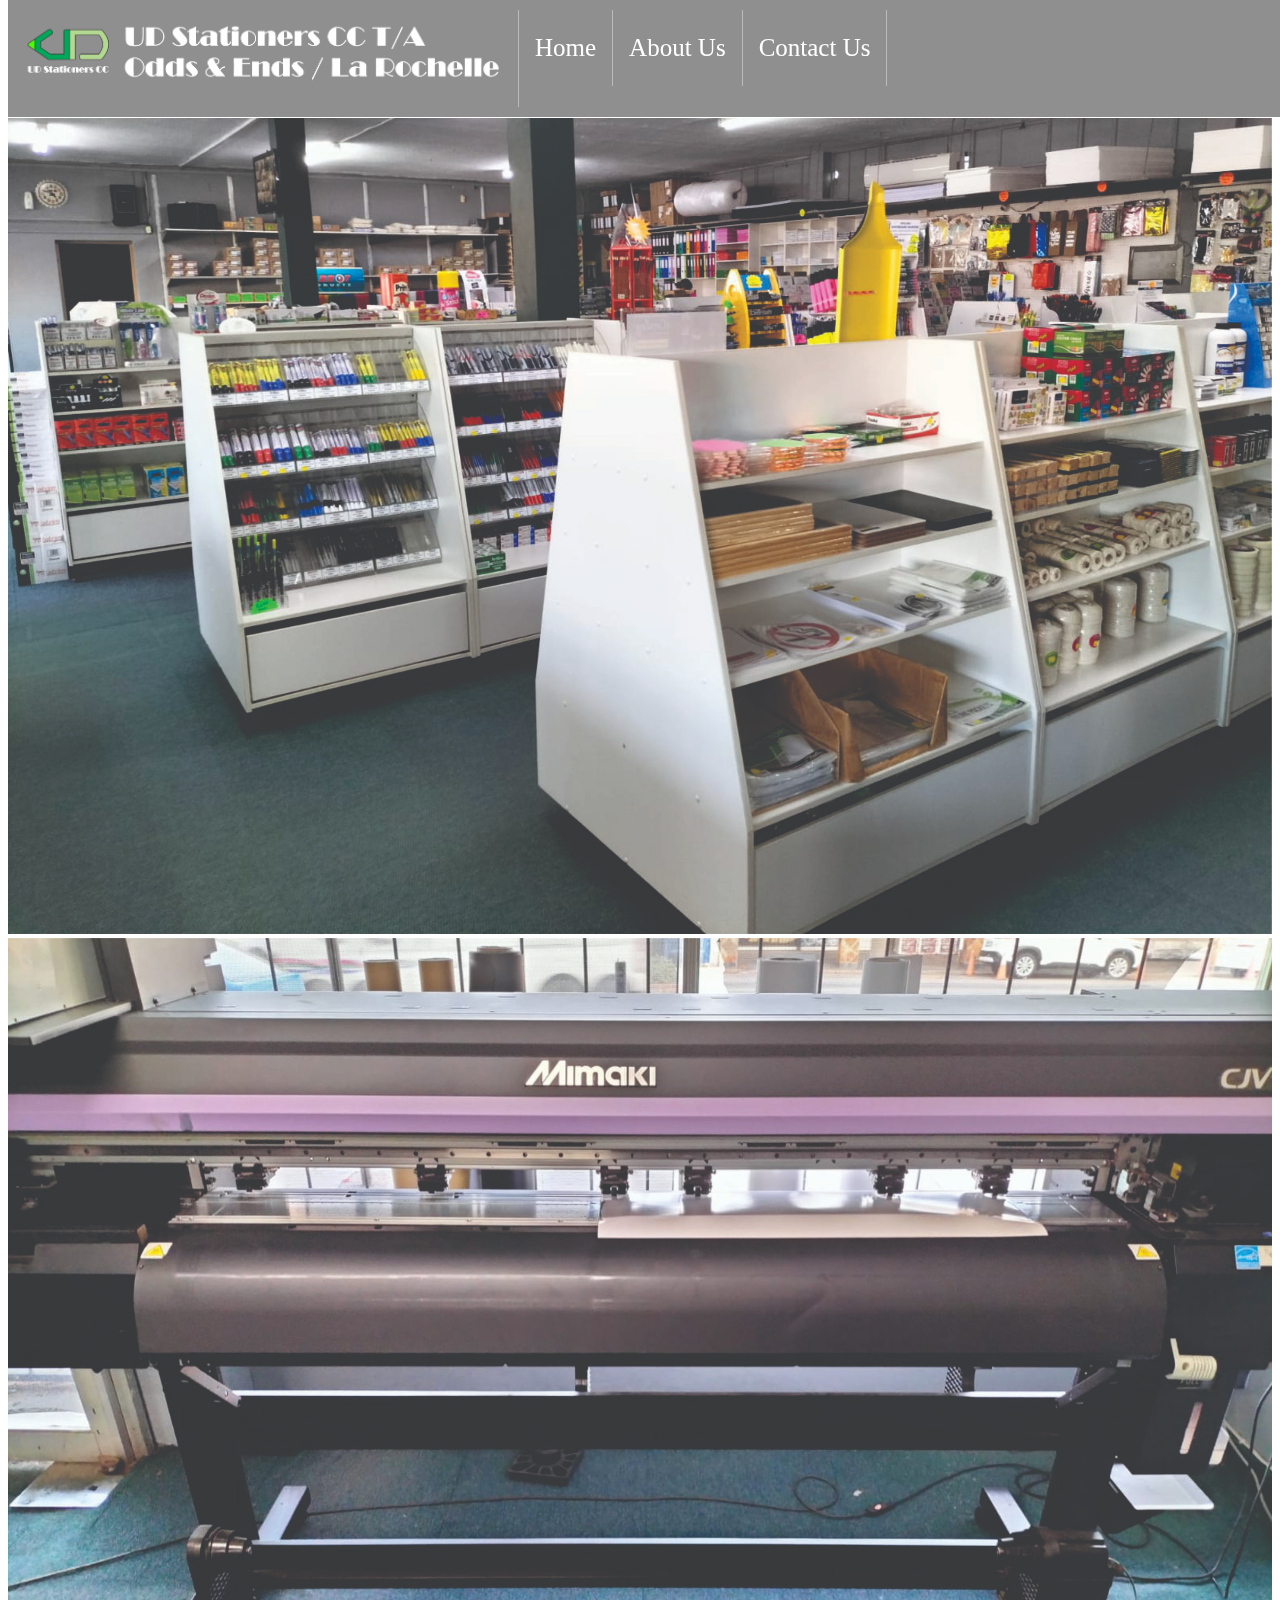
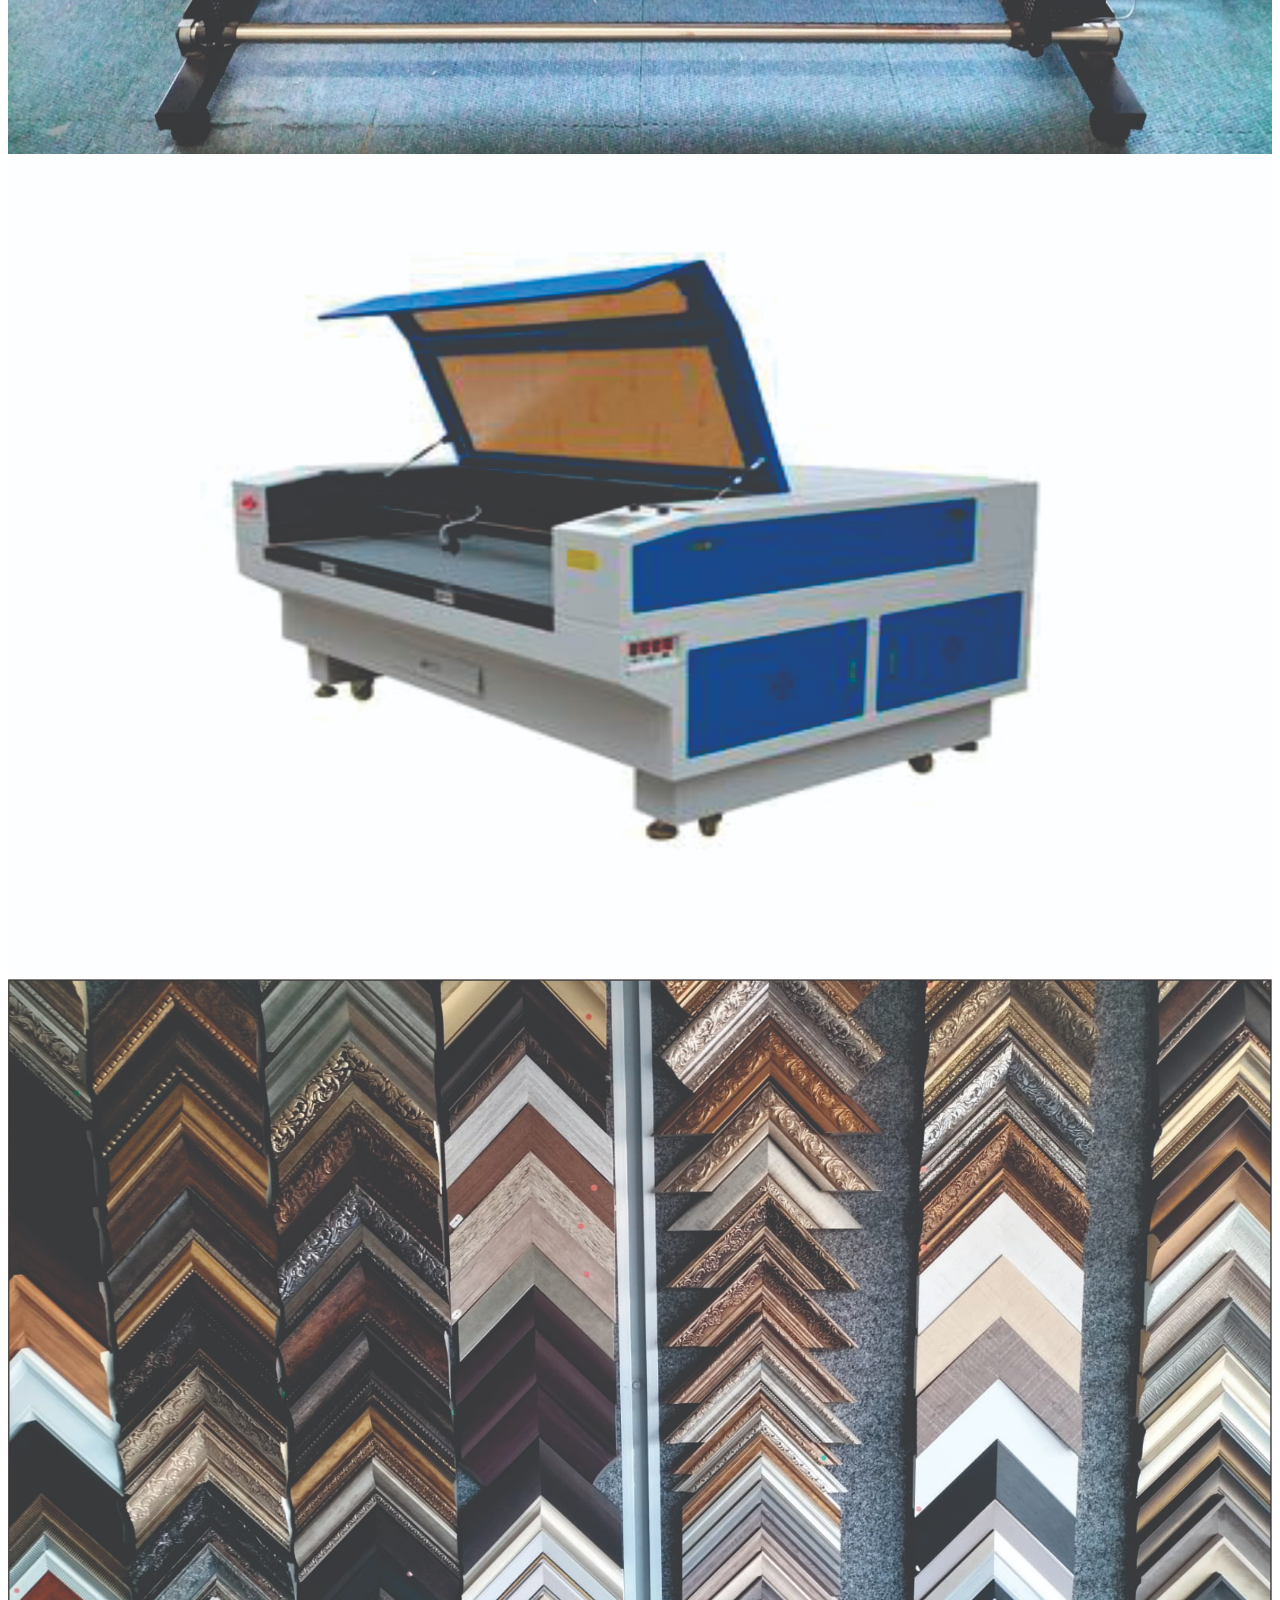
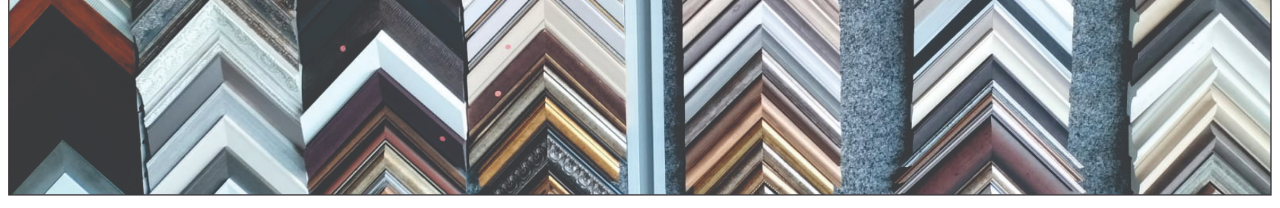
<file: index.html>
<!DOCTYPE html>
<html>
    <head>
        <link rel="stylesheet" href="style.css">
    </head>
    <body>
        <div class="nav">
            <ul>
            <li><img src="images/logo.png" width="500px"></li>
            <li><a href="index.html">Home</a></li>
            <li><a href="about.html">About Us</a></li>
            <li><a href="contact.html">Contact Us</a></li>
            </ul>
        </div>


        <div class="gallary">
        <a href="stationary.html"><img src="images/stationary.jpg"></a>
        <a href="printing.html"><img src="images/print.jpg"></a>
        <a href="laser.html"><img src="images/laser.jpg"></a>
        <a href="frameit.html"><img src="images/frame.jpg"></a>
        
        </div>
    </body>
</html>
</file>
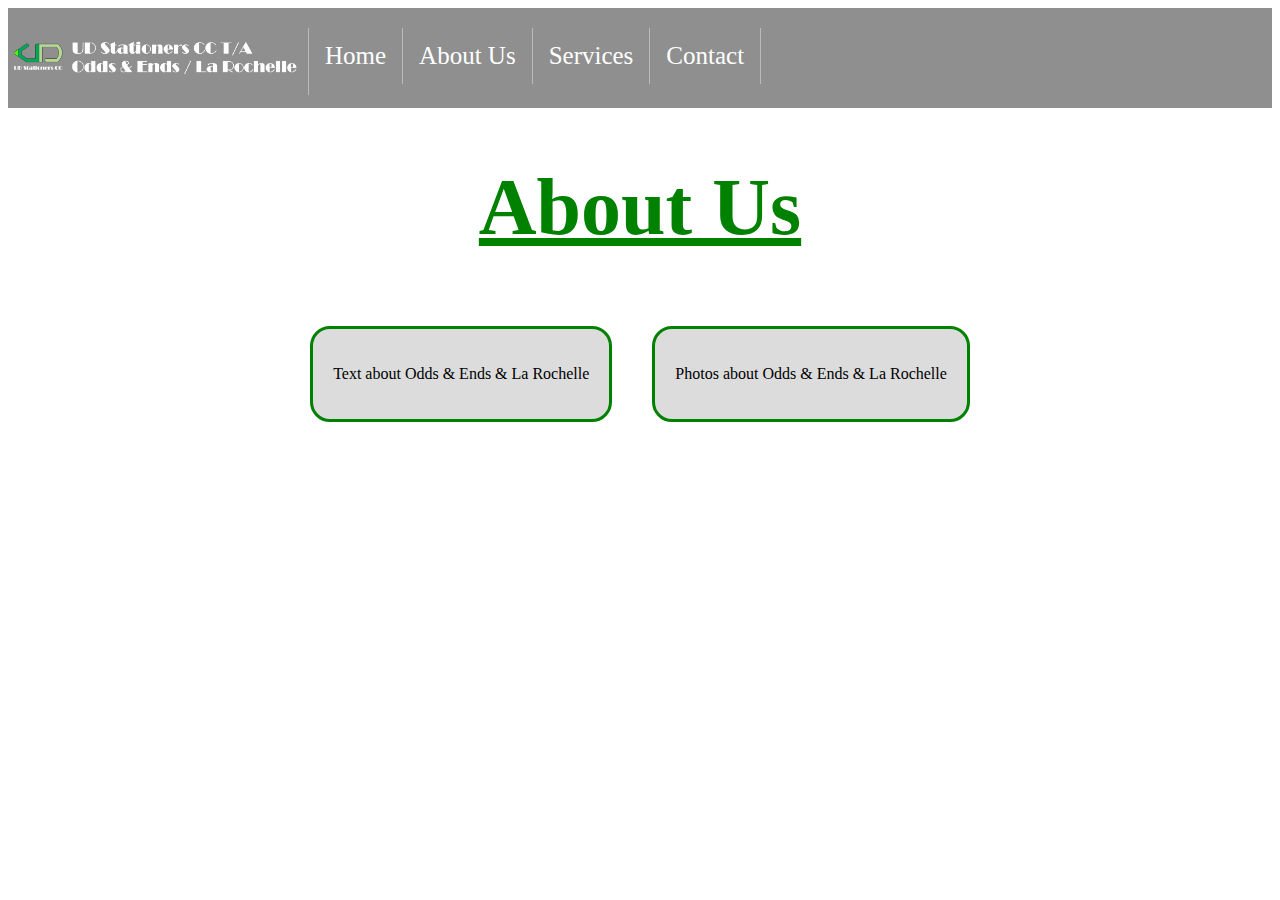
<file: about.html>
<!DOCTYPE html>
<html>
    <head>
        <link rel="stylesheet" href="style.css">
    </head>
    <body>
             <!-- The navigation menu -->
    <div class="navbar">
      <li><img src="images/logo.png" width="300px"></li>
        <a href="index.html">Home</a>
      <a href="about.html">About Us</a>

     <div class="subnav">
    <button class="subnavbtn">Services<i class="fa fa-caret-down"></i></button>
    <div class="subnav-content">
      <a href="stationary.html">Stationary</a>
      <a href="printing.html">Printing</a>
      <a href="laser.html">Laser Cutting</a>
      <a href="frameit.html">Frame It</a>
    </div>
  </div>
  <a href="contact.html">Contact</a>
</div>

        <h1><u>About Us</u></h1>
        
        <div class="con">
          <div class="odds">
            <p>
              Text about Odds & Ends & La Rochelle
            </p>
          </div>
          <div class="laro">
            <p>
              Photos about Odds & Ends & La Rochelle
            </p>
          </div>

        </div>
    
    </body>
</html>
</file>
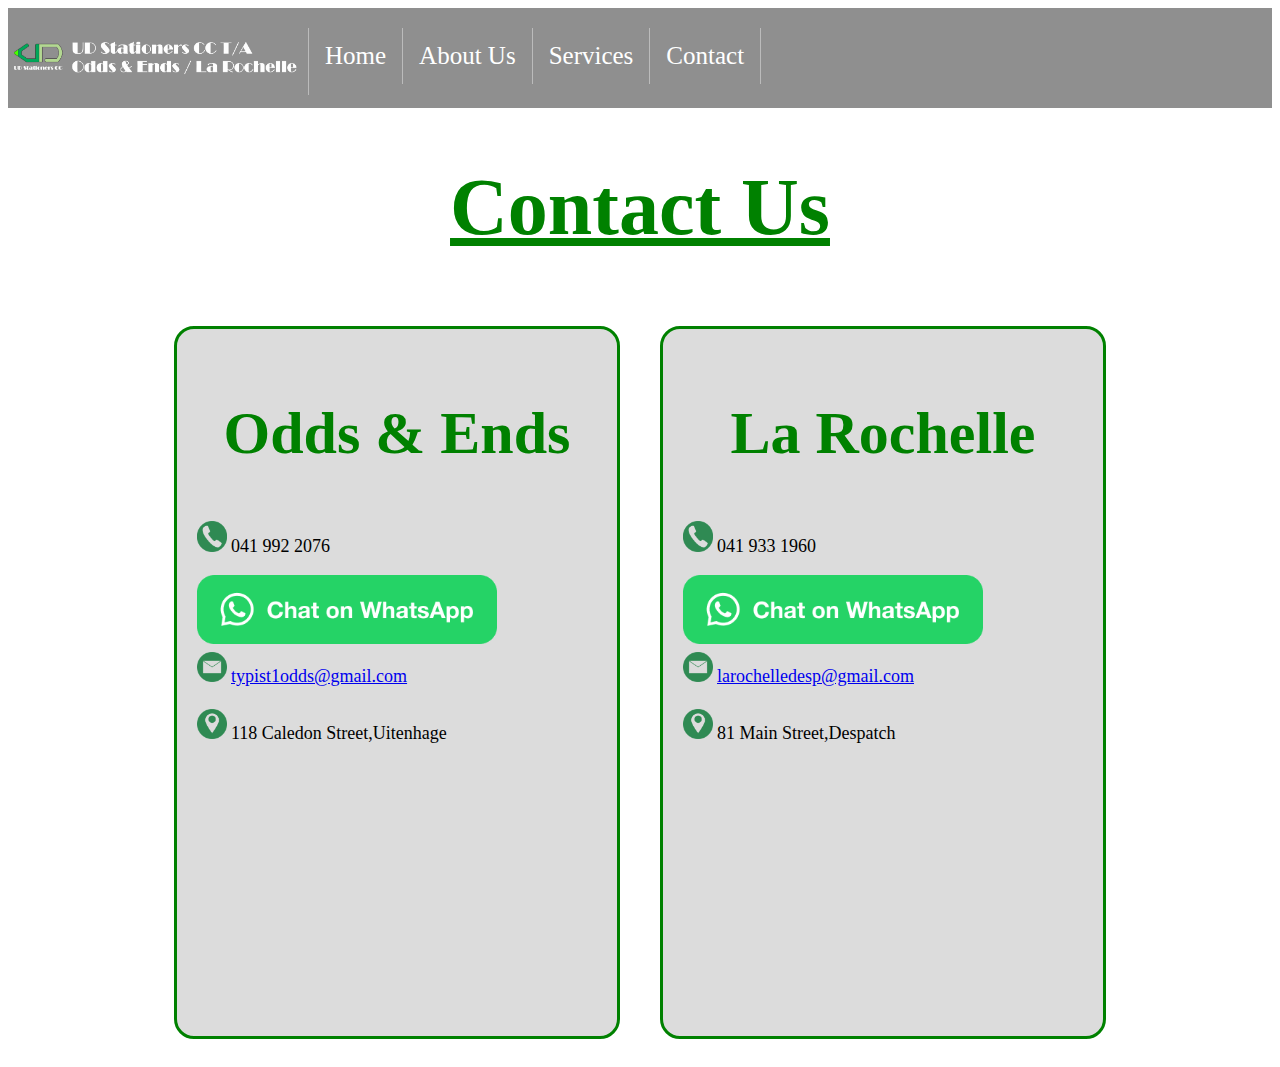
<file: contact.html>
<!DOCTYPE html>
<html>
    <head>
        <link rel="stylesheet" href="style.css">
    </head>
    <body>
            <!-- The navigation menu -->
    <div class="navbar">
      <li><img src="images/logo.png" width="300px"></li>
        <a href="index.html">Home</a>
      <a href="about.html">About Us</a>

     <div class="subnav">
    <button class="subnavbtn">Services<i class="fa fa-caret-down"></i></button>
    <div class="subnav-content">
      <a href="stationary.html">Stationary</a>
      <a href="printing.html">Printing</a>
      <a href="laser.html">Laser Cutting</a>
      <a href="frameit.html">Frame It</a>
    </div>
  </div>
  <a href="contact.html">Contact</a>
</div>
        <h1><u>Contact Us</u></h1>
        <div class="con">
        <div class="odds">
          <h2>Odds & Ends</h2>
        <img src="images/call.png" width="30px"> <p class="contact">041 992 2076</p> 
        
        <br>

        <a class="whatsapp" aria-label="Chat on WhatsApp" href="https://wa.me/27631477403"> <img alt="Chat on WhatsApp" src="images/WhatsAppButtonGreenLarge.png" width="300px" />
         <a />  

        <br>

        <img src="images/email.png" width="30px"> <p class="contact" ><a href="mailto:typist1odds@gmail.com">typist1odds@gmail.com</a></p>

        <br>

        <img src="images/location.png" width="30px"> <p class="contact"></a>118 Caledon Street,Uitenhage</p>

        <br>

        <iframe src="https://www.google.com/maps/embed?pb=!1m18!1m12!1m3!1d3316.8068793516986!2d25.396003239747813!3d-33.7656559733774!2m3!1f0!2f0!3f0!3m2!1i1024!2i768!4f13.1!3m3!1m2!1s0x1e7b241437ff6fed%3A0x209c1a75cc530f99!2s118%20Caledon%20St%2C%20Uitenhage%2C%20Gqeberha%2C%206229!5e0!3m2!1sen!2sza!4v1747381901400!5m2!1sen!2sza" width="400" height="250" style="border:0;" allowfullscreen="" loading="lazy" referrerpolicy="no-referrer-when-downgrade"></iframe>
       </div>

        <div class="laro">
          <h2>La Rochelle</h2>
        <img src="images/call.png" width="30px"> <p class="contact">041 933 1960</p> 
        
        <br>
        
        <a class="whatsapp" aria-label="Chat on WhatsApp" href="https://wa.me/27638583732"> <img alt="Chat on WhatsApp" src="images/WhatsAppButtonGreenLarge.png" width="300px" />
         <a />  

        <br>

        <img src="images/email.png" width="30px"> <p class="contact" ><a href="mailto:larochelledesp@gmail.com">larochelledesp@gmail.com</a></p>

        <br>

        <img src="images/location.png" width="30px"> <p class="contact"></a>81 Main Street,Despatch</p>

        <br>

        <iframe src="https://www.google.com/maps/embed?pb=!1m18!1m12!1m3!1d3315.4265786031265!2d25.472405439852476!3d-33.80130311567688!2m3!1f0!2f0!3f0!3m2!1i1024!2i768!4f13.1!3m3!1m2!1s0x1e7b28823de7370d%3A0x43d6101daf6557b1!2s81%20Main%20St%2C%20Despatch%2C%206220!5e0!3m2!1sen!2sza!4v1747470831960!5m2!1sen!2sza" width="400" height="250" style="border:0;" allowfullscreen="" loading="lazy" referrerpolicy="no-referrer-when-downgrade"></iframe>
       </div>
      </div>
      </body>


</html>
</file>
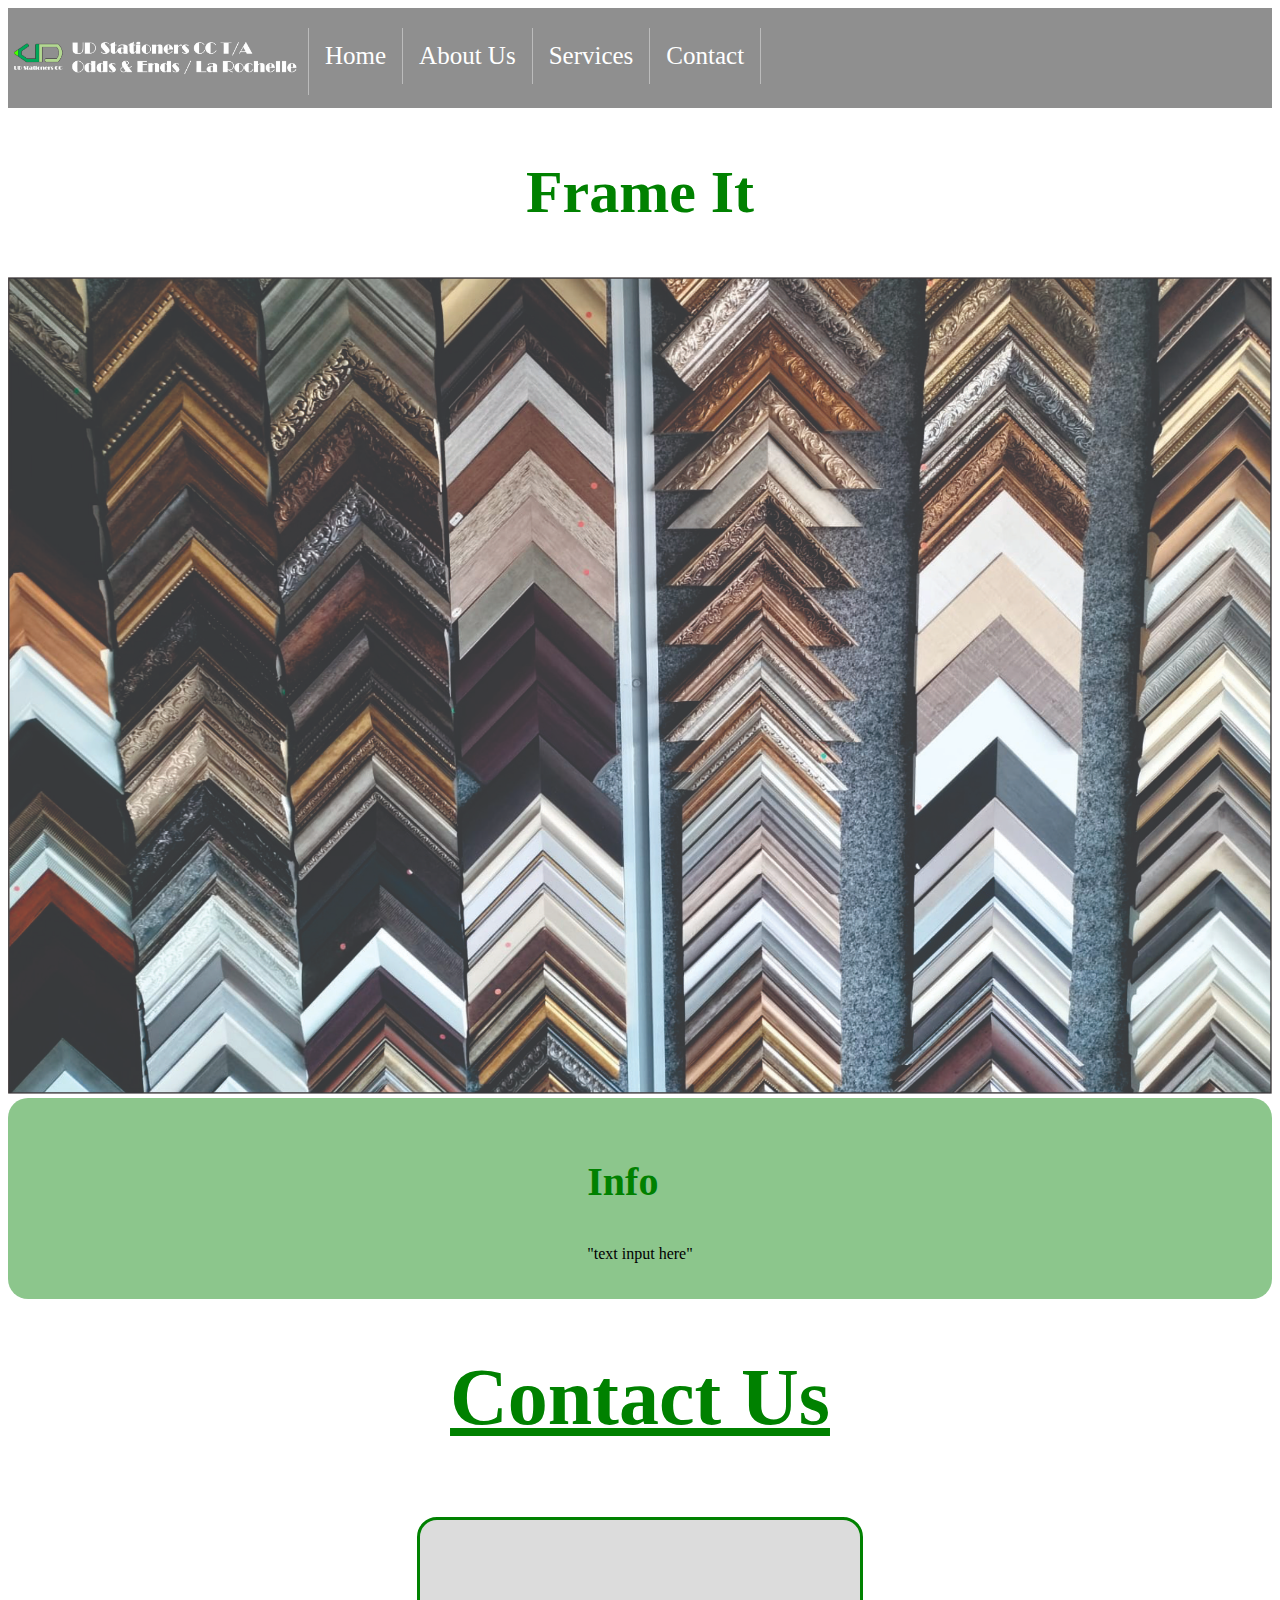
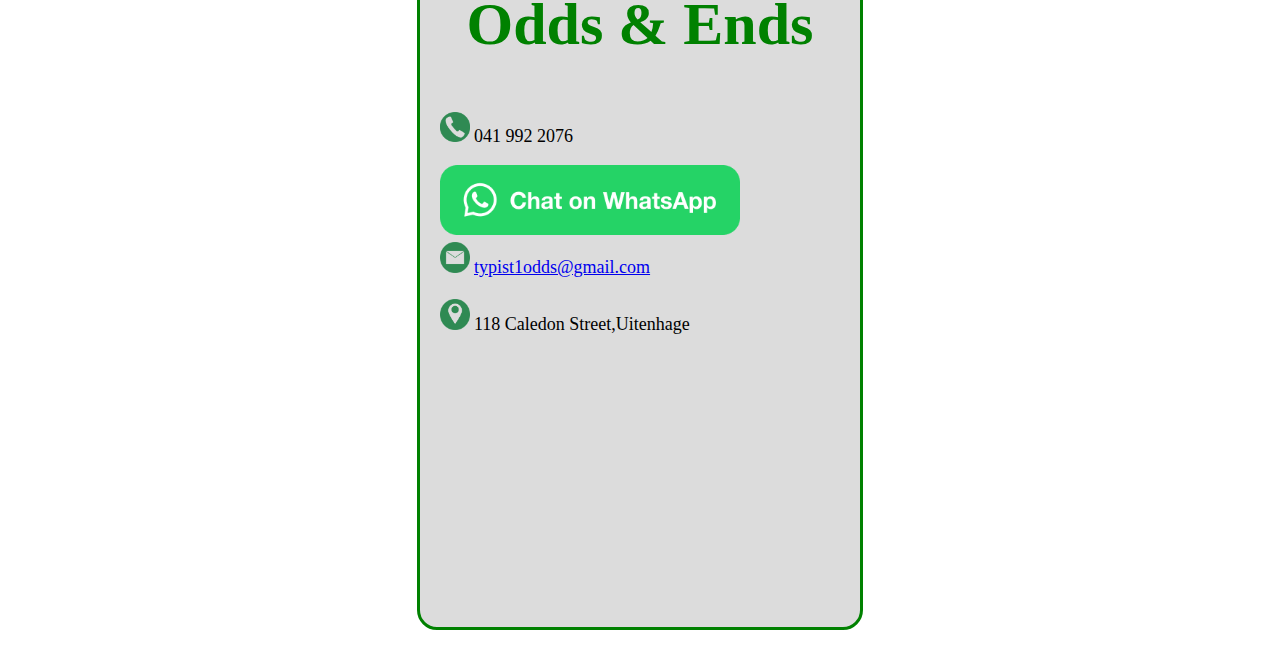
<file: frameit.html>
<!DOCTYPE html>
<html>
    <head>
    <link rel="stylesheet" href="style.css">
    </head>
    <body>
             <!-- The navigation menu -->
    <div class="navbar">
      <li><img src="images/logo.png" width="300px"></li>
        <a href="index.html">Home</a>
      <a href="about.html">About Us</a>

     <div class="subnav">
    <button class="subnavbtn">Services<i class="fa fa-caret-down"></i></button>
    <div class="subnav-content">
      <a href="stationary.html">Stationary</a>
      <a href="printing.html">Printing</a>
      <a href="laser.html">Laser Cutting</a>
      <a href="frameit.html">Frame It</a>
    </div>
  </div>
  <a href="contact.html">Contact</a>
</div>


        <h2>Frame It</h2>
        <div class="gallary">
            <img src="images/frame.jpg">
        </div>
        <div  class="container">
            <div>
            <h3>Info</h3>
            <p>"text input here"</p>
            </div>
        </div>

        <h1><u>Contact Us</u></h1>
        <div class="con">
        <div class="odds">
          <h2>Odds & Ends</h2>
        <img src="images/call.png" width="30px"> <p class="contact">041 992 2076</p> 
        
        <br>

        <a class="whatsapp" aria-label="Chat on WhatsApp" href="https://wa.me/27631477403"> <img alt="Chat on WhatsApp" src="images/WhatsAppButtonGreenLarge.png" width="300px" />
         <a />  

        <br>

        <img src="images/email.png" width="30px"> <p class="contact" ><a href="mailto:typist1odds@gmail.com">typist1odds@gmail.com</a></p>

        <br>

        <img src="images/location.png" width="30px"> <p class="contact"></a>118 Caledon Street,Uitenhage</p>

        <br>

        <iframe src="https://www.google.com/maps/embed?pb=!1m18!1m12!1m3!1d3316.8068793516986!2d25.396003239747813!3d-33.7656559733774!2m3!1f0!2f0!3f0!3m2!1i1024!2i768!4f13.1!3m3!1m2!1s0x1e7b241437ff6fed%3A0x209c1a75cc530f99!2s118%20Caledon%20St%2C%20Uitenhage%2C%20Gqeberha%2C%206229!5e0!3m2!1sen!2sza!4v1747381901400!5m2!1sen!2sza" width="400" height="250" style="border:0;" allowfullscreen="" loading="lazy" referrerpolicy="no-referrer-when-downgrade"></iframe>
       </div>

        
      </div>
    </body>
</html>
</file>
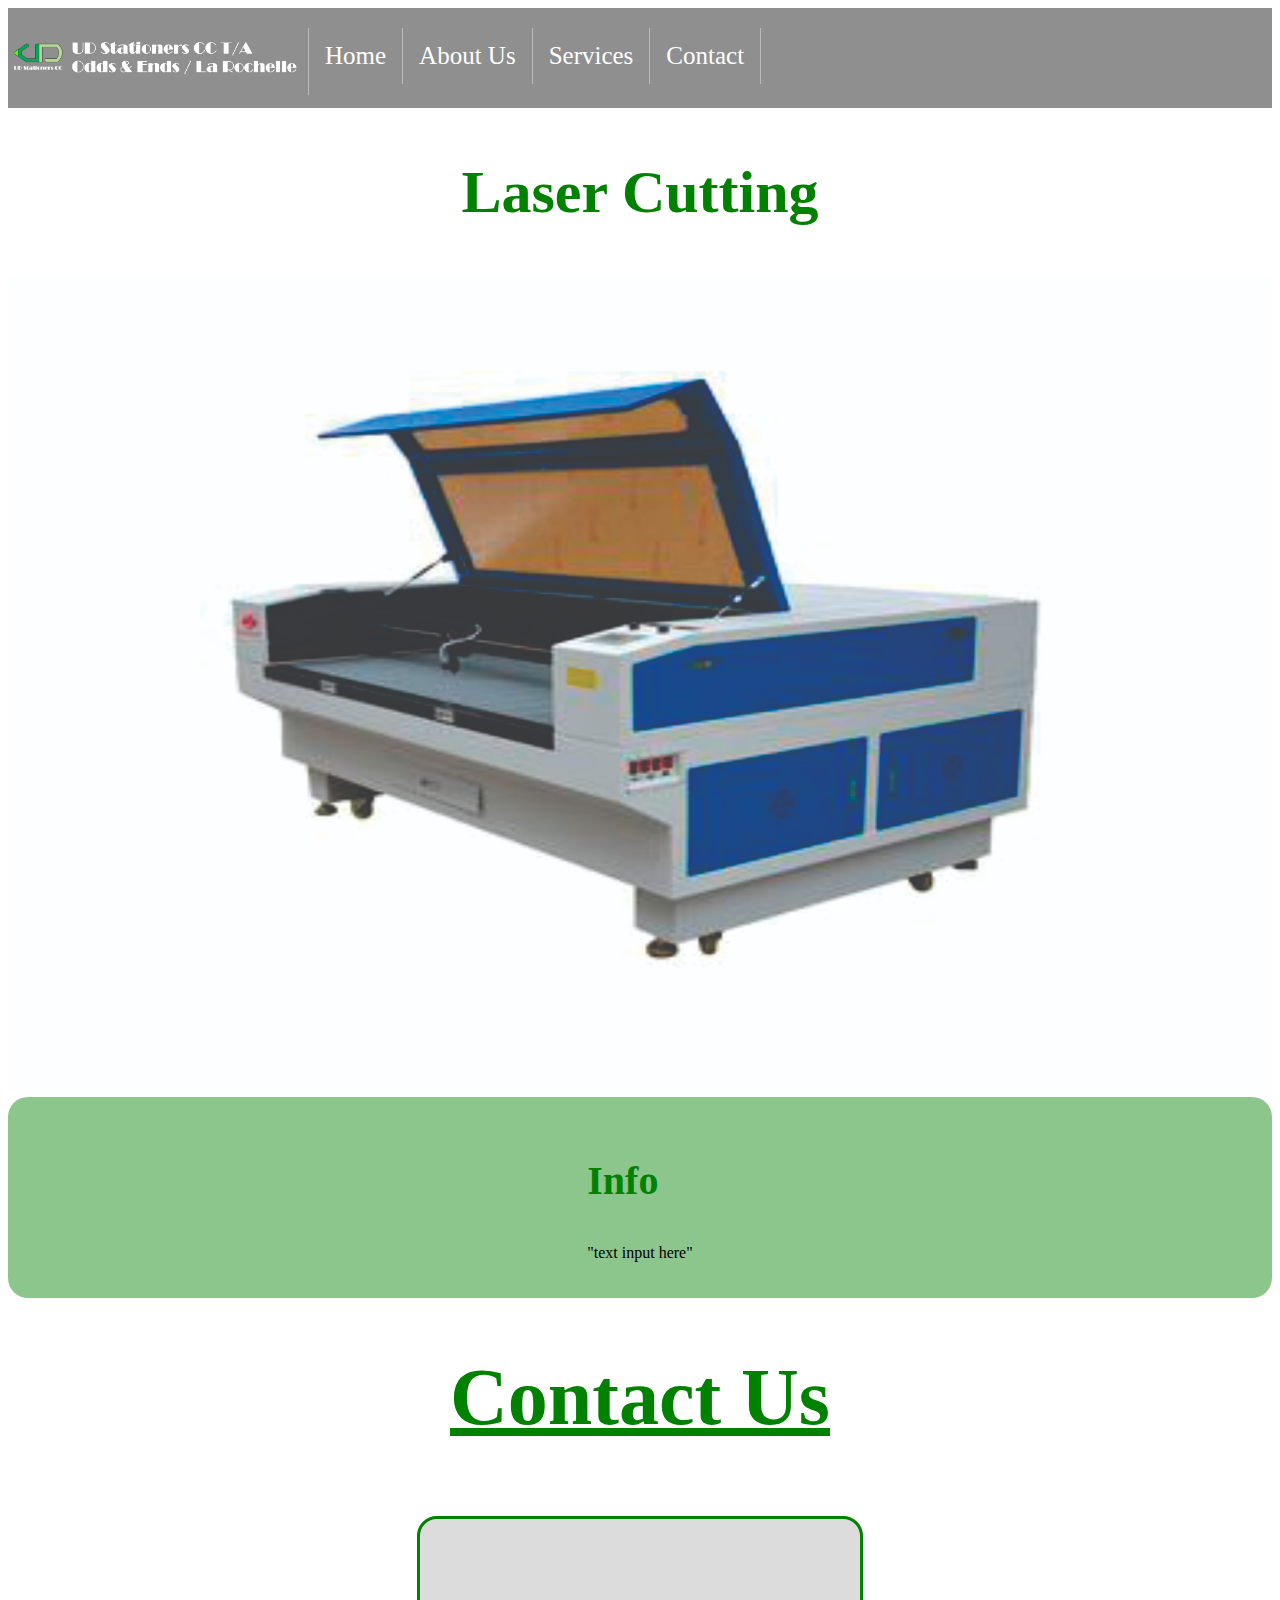
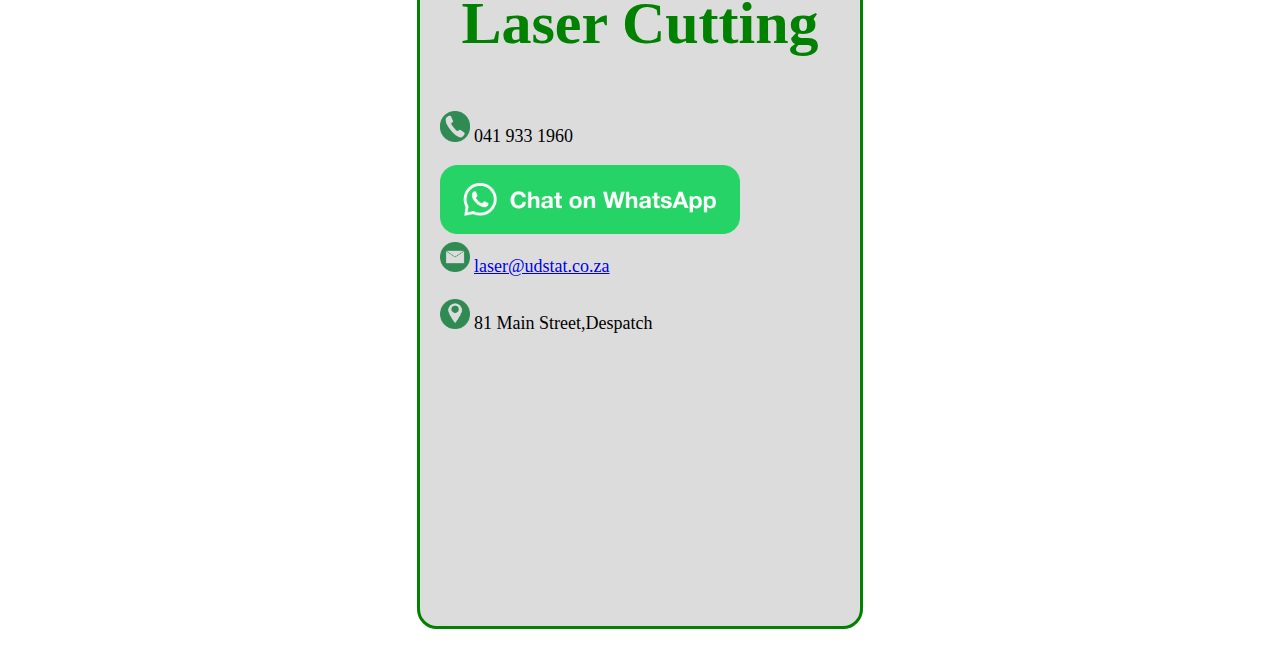
<file: laser.html>
<!DOCTYPE html>
<html>
    <head>
    <link rel="stylesheet" href="style.css">
    </head>
    <body>
             <!-- The navigation menu -->
    <div class="navbar">
      <li><img src="images/logo.png" width="300px"></li>
        <a href="index.html">Home</a>
      <a href="about.html">About Us</a>

     <div class="subnav">
    <button class="subnavbtn">Services<i class="fa fa-caret-down"></i></button>
    <div class="subnav-content">
      <a href="stationary.html">Stationary</a>
      <a href="printing.html">Printing</a>
      <a href="laser.html">Laser Cutting</a>
      <a href="frameit.html">Frame It</a>
    </div>
  </div>
  <a href="contact.html">Contact</a>
</div>


        <h2>Laser Cutting</h2>
        <div class="gallary">
            <img src="images/laser.jpg">
        </div>
        <div  class="container">
            <div>
            <h3>Info</h3>
            <p>"text input here"</p>
            </div>
        </div>

        <h1><u>Contact Us</u></h1>
        <div class="con">

        <div class="laro">
          <h2>Laser Cutting</h2>
        <img src="images/call.png" width="30px"> <p class="contact">041 933 1960</p> 
        
        <br>
        
        <a class="whatsapp" aria-label="Chat on WhatsApp" href="https://wa.me/27837909960"> <img alt="Chat on WhatsApp" src="images/WhatsAppButtonGreenLarge.png" width="300px" />
         <a />  

        <br>

        <img src="images/email.png" width="30px"> <p class="contact" ><a href="mailto:laser@udstat.co.za">laser@udstat.co.za</a></p>

        <br>

        <img src="images/location.png" width="30px"> <p class="contact"></a>81 Main Street,Despatch</p>

        <br>

        <iframe src="https://www.google.com/maps/embed?pb=!1m18!1m12!1m3!1d3315.4265786031265!2d25.472405439852476!3d-33.80130311567688!2m3!1f0!2f0!3f0!3m2!1i1024!2i768!4f13.1!3m3!1m2!1s0x1e7b28823de7370d%3A0x43d6101daf6557b1!2s81%20Main%20St%2C%20Despatch%2C%206220!5e0!3m2!1sen!2sza!4v1747470831960!5m2!1sen!2sza" width="400" height="250" style="border:0;" allowfullscreen="" loading="lazy" referrerpolicy="no-referrer-when-downgrade"></iframe>
       </div>
      </div>
    </body>
</html>
</file>
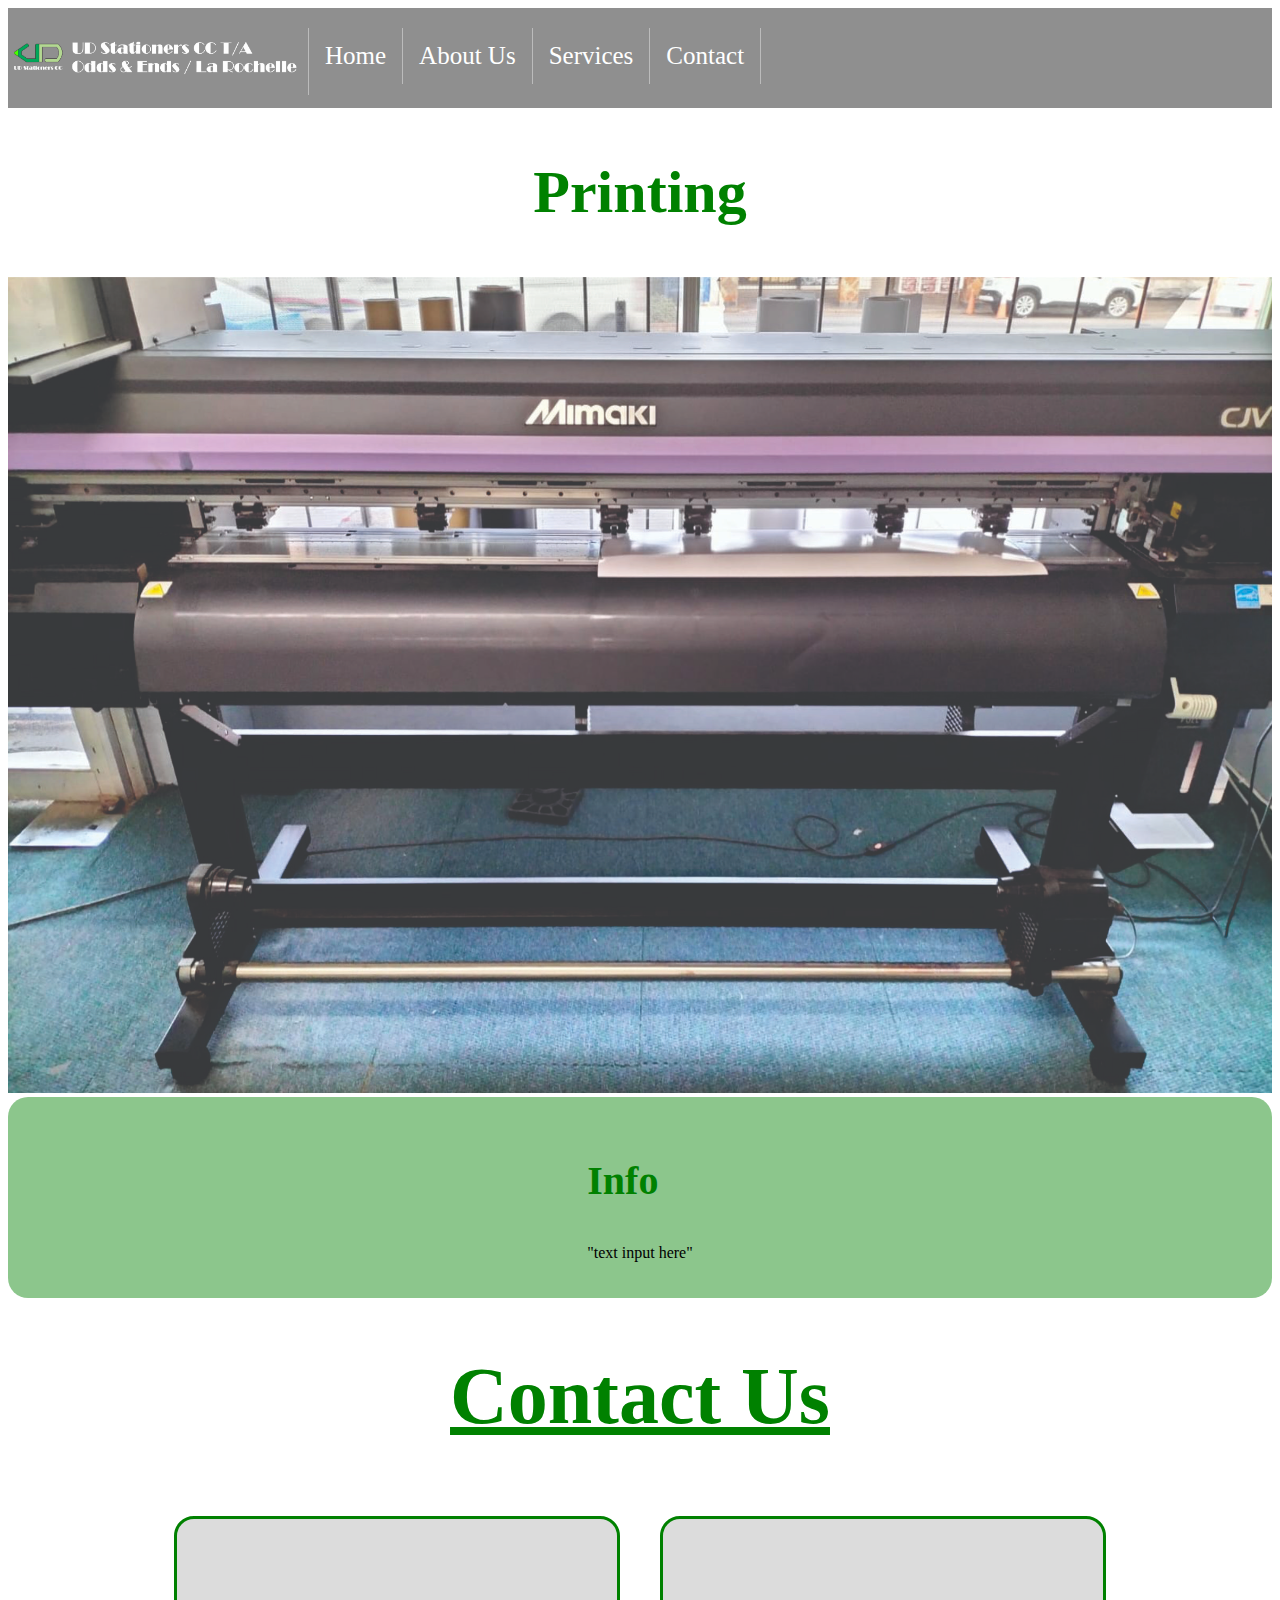
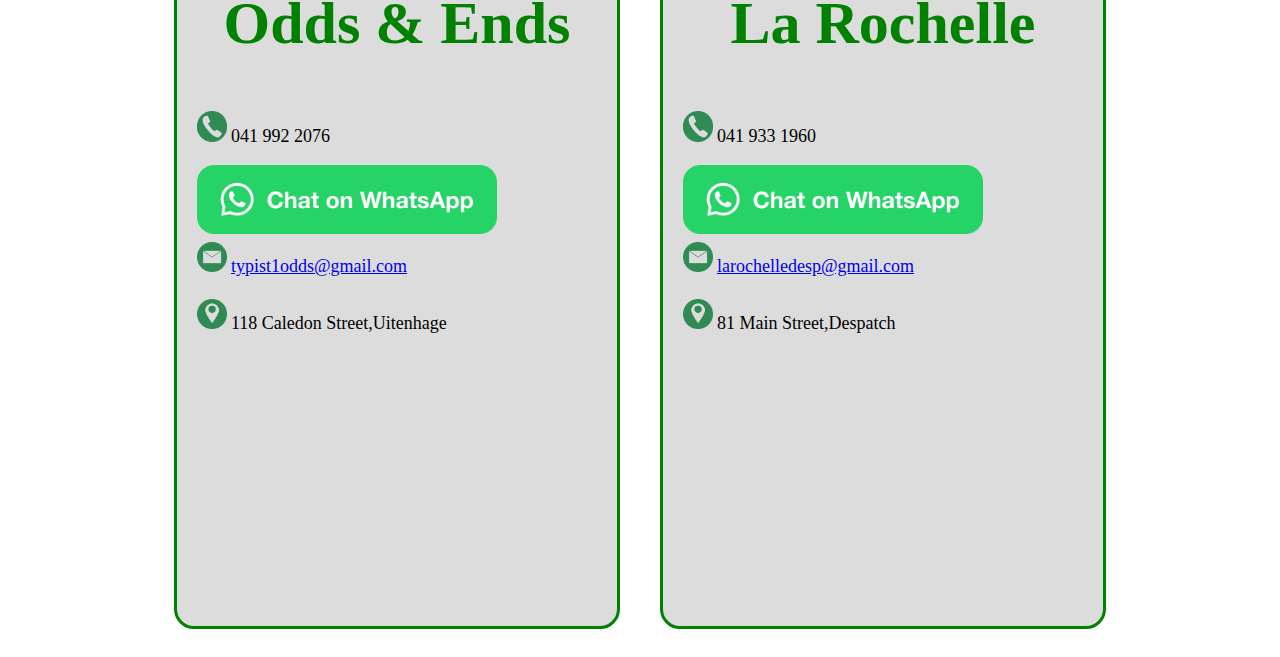
<file: printing.html>
<!DOCTYPE html>
<html>
    <head>
    <link rel="stylesheet" href="style.css">
    </head>
    <body>
             <!-- The navigation menu -->
    <div class="navbar">
      <li><img src="images/logo.png" width="300px"></li>
        <a href="index.html">Home</a>
      <a href="about.html">About Us</a>

     <div class="subnav">
    <button class="subnavbtn">Services<i class="fa fa-caret-down"></i></button>
    <div class="subnav-content">
      <a href="stationary.html">Stationary</a>
      <a href="printing.html">Printing</a>
      <a href="laser.html">Laser Cutting</a>
      <a href="frameit.html">Frame It</a>
    </div>
  </div>
  <a href="contact.html">Contact</a>
</div>


        <h2>Printing</h2>
        <div class="gallary">
            <img src="images/print.jpg">
        </div>
        <div  class="container">
            <div>
            <h3>Info</h3>
            <p>"text input here"</p>
            </div>
        </div>

        <h1><u>Contact Us</u></h1>
        <div class="con">
        <div class="odds">
          <h2>Odds & Ends</h2>
        <img src="images/call.png" width="30px"> <p class="contact">041 992 2076</p> 
        
        <br>

        <a class="whatsapp" aria-label="Chat on WhatsApp" href="https://wa.me/27631477403"> <img alt="Chat on WhatsApp" src="images/WhatsAppButtonGreenLarge.png" width="300px" />
         <a />  

        <br>

        <img src="images/email.png" width="30px"> <p class="contact" ><a href="mailto:typist1odds@gmail.com">typist1odds@gmail.com</a></p>

        <br>

        <img src="images/location.png" width="30px"> <p class="contact"></a>118 Caledon Street,Uitenhage</p>

        <br>

        <iframe src="https://www.google.com/maps/embed?pb=!1m18!1m12!1m3!1d3316.8068793516986!2d25.396003239747813!3d-33.7656559733774!2m3!1f0!2f0!3f0!3m2!1i1024!2i768!4f13.1!3m3!1m2!1s0x1e7b241437ff6fed%3A0x209c1a75cc530f99!2s118%20Caledon%20St%2C%20Uitenhage%2C%20Gqeberha%2C%206229!5e0!3m2!1sen!2sza!4v1747381901400!5m2!1sen!2sza" width="400" height="250" style="border:0;" allowfullscreen="" loading="lazy" referrerpolicy="no-referrer-when-downgrade"></iframe>
       </div>

        <div class="laro">
          <h2>La Rochelle</h2>
        <img src="images/call.png" width="30px"> <p class="contact">041 933 1960</p> 
        
        <br>
        
        <a class="whatsapp" aria-label="Chat on WhatsApp" href="https://wa.me/27638583732"> <img alt="Chat on WhatsApp" src="images/WhatsAppButtonGreenLarge.png" width="300px" />
         <a />  

        <br>

        <img src="images/email.png" width="30px"> <p class="contact" ><a href="mailto:larochelledesp@gmail.com">larochelledesp@gmail.com</a></p>

        <br>

        <img src="images/location.png" width="30px"> <p class="contact"></a>81 Main Street,Despatch</p>

        <br>

        <iframe src="https://www.google.com/maps/embed?pb=!1m18!1m12!1m3!1d3315.4265786031265!2d25.472405439852476!3d-33.80130311567688!2m3!1f0!2f0!3f0!3m2!1i1024!2i768!4f13.1!3m3!1m2!1s0x1e7b28823de7370d%3A0x43d6101daf6557b1!2s81%20Main%20St%2C%20Despatch%2C%206220!5e0!3m2!1sen!2sza!4v1747470831960!5m2!1sen!2sza" width="400" height="250" style="border:0;" allowfullscreen="" loading="lazy" referrerpolicy="no-referrer-when-downgrade"></iframe>
       </div>
      </div>
    </body>
</html>
</file>
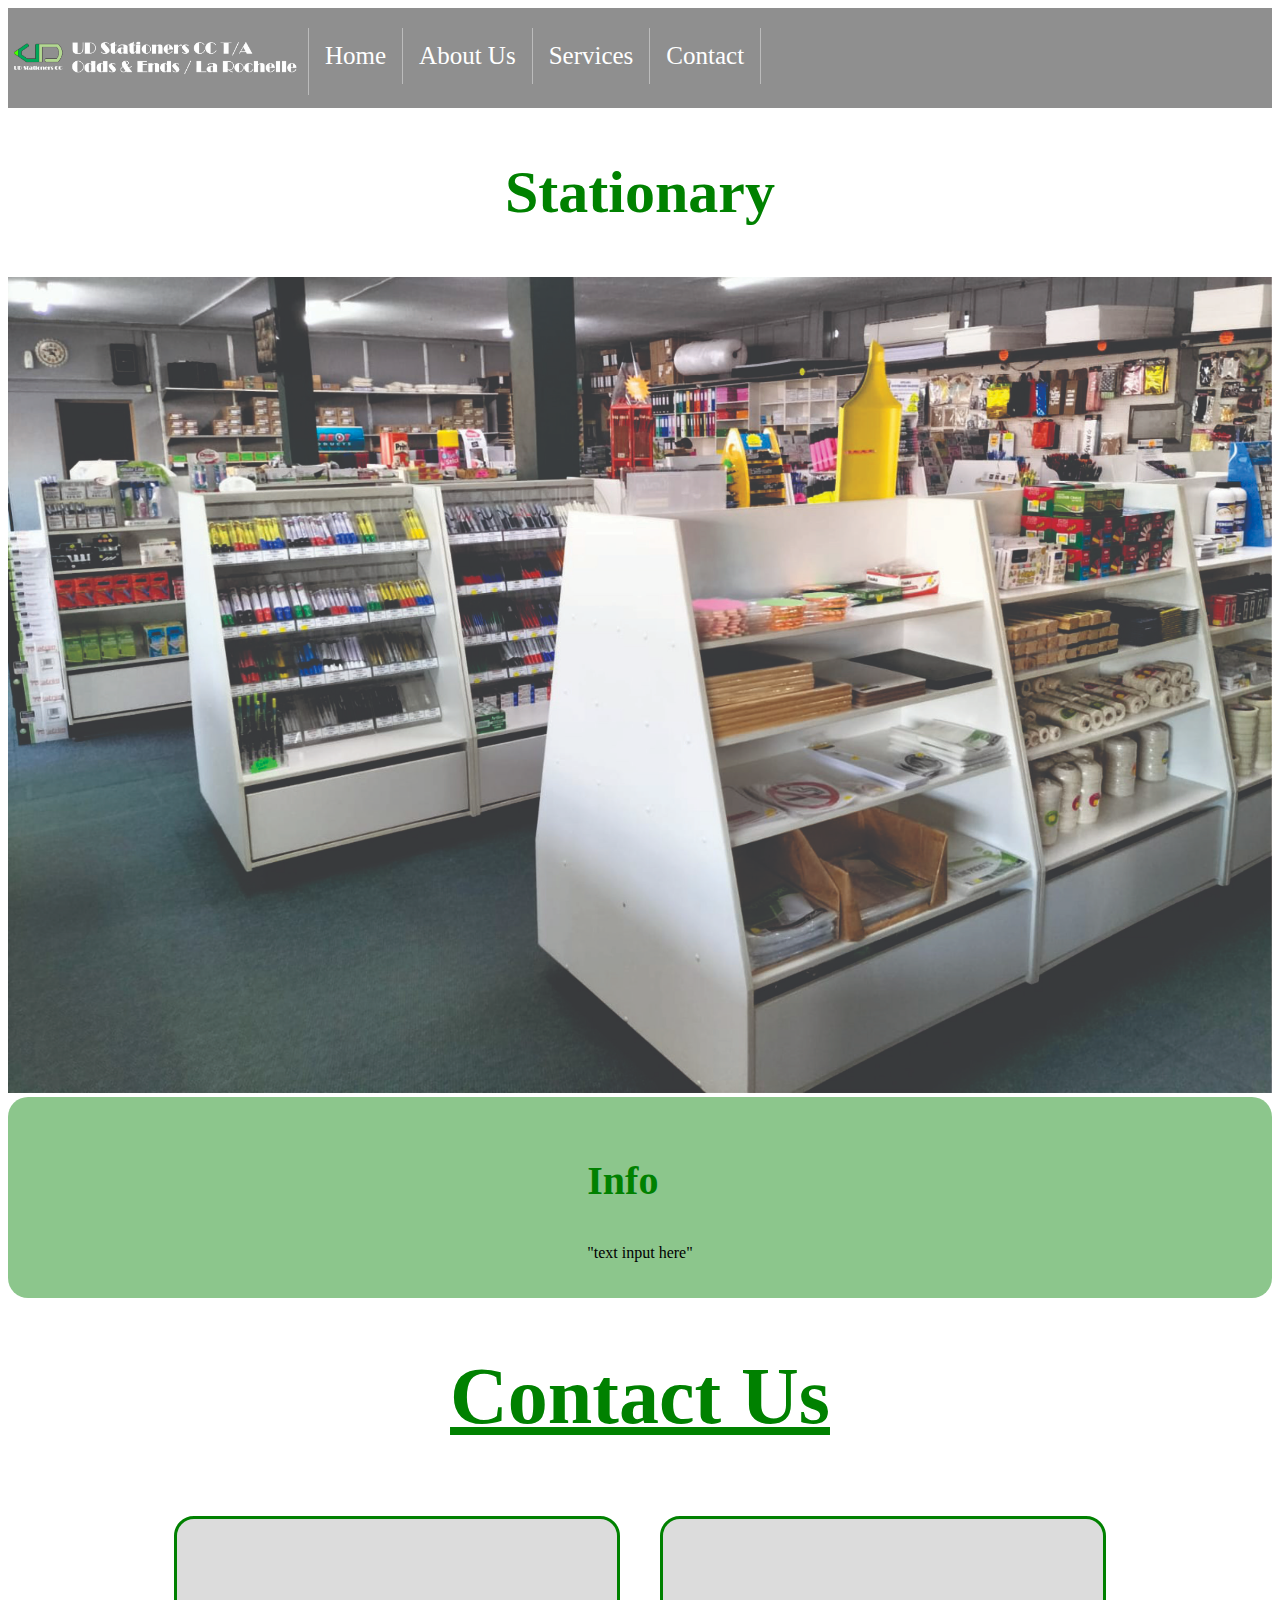
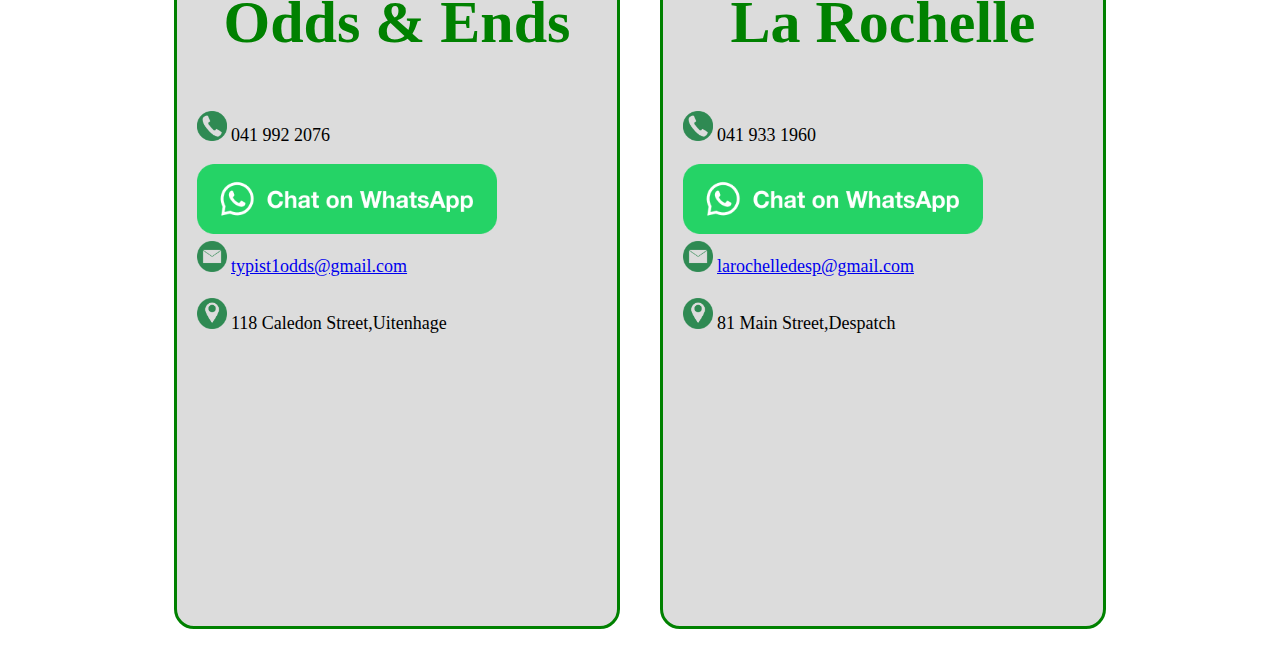
<file: stationary.html>
<!DOCTYPE html>
<html>
    <head>
    <link rel="stylesheet" href="style.css">
    </head>
    <body>
             <!-- The navigation menu -->
    <div class="navbar">
      <li><img src="images/logo.png" width="300px"></li>
        <a href="index.html">Home</a>
      <a href="about.html">About Us</a>

     <div class="subnav">
    <button class="subnavbtn">Services<i class="fa fa-caret-down"></i></button>
    <div class="subnav-content">
      <a href="stationary.html">Stationary</a>
      <a href="printing.html">Printing</a>
      <a href="laser.html">Laser Cutting</a>
      <a href="frameit.html">Frame It</a>
    </div>
  </div>
  <a href="contact.html">Contact</a>
</div>


        <h2>Stationary</h2>
        <div class="gallary">
            <img src="images/stationary.jpg">
        </div>
        <div  class="container">
            <div>
            <h3>Info</h3>
            <p>"text input here"</p>
            </div>
        </div>

        <h1><u>Contact Us</u></h1>
        <div class="con">
        <div class="odds">
          <h2>Odds & Ends</h2>
        <img src="images/call.png" width="30px"> <p class="contact">041 992 2076</p> 
        
        <br>

        <a class="whatsapp" aria-label="Chat on WhatsApp" href="https://wa.me/27631477403"> <img alt="Chat on WhatsApp" src="images/WhatsAppButtonGreenLarge.png" width="300px" />
         <a />  

        <br>

        <img src="images/email.png" width="30px"> <p class="contact" ><a href="mailto:typist1odds@gmail.com">typist1odds@gmail.com</a></p>

        <br>

        <img src="images/location.png" width="30px"> <p class="contact"></a>118 Caledon Street,Uitenhage</p>

        <br>

        <iframe src="https://www.google.com/maps/embed?pb=!1m18!1m12!1m3!1d3316.8068793516986!2d25.396003239747813!3d-33.7656559733774!2m3!1f0!2f0!3f0!3m2!1i1024!2i768!4f13.1!3m3!1m2!1s0x1e7b241437ff6fed%3A0x209c1a75cc530f99!2s118%20Caledon%20St%2C%20Uitenhage%2C%20Gqeberha%2C%206229!5e0!3m2!1sen!2sza!4v1747381901400!5m2!1sen!2sza" width="400" height="250" style="border:0;" allowfullscreen="" loading="lazy" referrerpolicy="no-referrer-when-downgrade"></iframe>
       </div>

        <div class="laro">
          <h2>La Rochelle</h2>
        <img src="images/call.png" width="30px"> <p class="contact">041 933 1960</p> 
        
        <br>
        
        <a class="whatsapp" aria-label="Chat on WhatsApp" href="https://wa.me/27638583732"> <img alt="Chat on WhatsApp" src="images/WhatsAppButtonGreenLarge.png" width="300px" />
         <a />  

        <br>

        <img src="images/email.png" width="30px"> <p class="contact" ><a href="mailto:larochelledesp@gmail.com">larochelledesp@gmail.com</a></p>

        <br>

        <img src="images/location.png" width="30px"> <p class="contact"></a>81 Main Street,Despatch</p>

        <br>

        <iframe src="https://www.google.com/maps/embed?pb=!1m18!1m12!1m3!1d3315.4265786031265!2d25.472405439852476!3d-33.80130311567688!2m3!1f0!2f0!3f0!3m2!1i1024!2i768!4f13.1!3m3!1m2!1s0x1e7b28823de7370d%3A0x43d6101daf6557b1!2s81%20Main%20St%2C%20Despatch%2C%206220!5e0!3m2!1sen!2sza!4v1747470831960!5m2!1sen!2sza" width="400" height="250" style="border:0;" allowfullscreen="" loading="lazy" referrerpolicy="no-referrer-when-downgrade"></iframe>
       </div>
      </div>
    </body>
</html>
</file>
<file: style.css>
.gallary img {
    width: 100%;
}


.nav {
  padding-top: 110px;
}


ul {
  list-style-type: none;
  margin:0;
  padding:10px;
  overflow: hidden;
  background-color: #6a6a6ac0;
  position: -webkit-sticky; /* Safari */
  position: fixed;
  top: 0;
  width: 100%;
  font-size: 25px;
}

/* The navigation menu */
.navbar {
  overflow: hidden;
  background-color:#6a6a6ac0;; 
  height: 80px;
  padding-top: 20px;

}


/* Navigation links */
.navbar a {
  float: left;
  font-size: 25px;
  color: white;
  text-align: center;
  padding: 14px 16px;
  text-decoration: none;
  border-right: 1px solid #bbb;
}

/* The subnavigation menu */
.subnav {
  float: left;
  overflow: hidden;
   border-right: 1px solid #bbb;
}

/* Subnav button */
.subnav .subnavbtn {
  font-size: 25px;
  border: none;
  outline: none;
  color: white;
  padding: 14px 16px;
  background-color: inherit;
  font-family: inherit;
  margin: 0;
}

/* Add a red background color to navigation links on hover */
.navbar a:hover, .subnav:hover .subnavbtn {
  background-color: #eee;
  color: black;
}

/* Style the subnav content - positioned absolute */
.subnav-content {
  display: none;
  position: absolute;
  left: 0;
  background-color:#6a6a6ac0; ;
  width: 100%;
  z-index: 1;

}

/* Style the subnav links */
.subnav-content a {
  float: left;
  color: white;
  text-decoration: none;
}

/* Add a grey background color on hover */
.subnav-content a:hover {
  background-color: #eee;
  color: black;
}

/* When you move the mouse over the subnav container, open the subnav content */
.subnav:hover .subnav-content {
  display: block;
}





li {
  float: left;
  padding-top: 10px;
  padding-bottom: 10px;
}

li a {
  display: block;
  color: white;
  text-align: center;
  padding: 14px 16px;
  text-decoration: none;
}

li a:hover {
  background-color:#eee ;
}

li {
  border-right: 1px solid #bbb;
}

h1{
  font-size: 80px;
  color:#008100;
  text-align: center;
}

h2{
  font-size: 60px;
  color:#008100;
   text-align: center;
}

h3{
  font-size: 40px;
  color: #008100;
}


.contact{
  display: inline-block;
  font-size: 18px;

}

.container{
  display: flex;
  justify-content: space-evenly;
  align-items: center;
  background-color: #00810073;
  padding: 20px;
  border-radius: 20px;
}


.odds{
   display: block;
  justify-content: space-evenly;
  align-items: center;
  border-color: #008100;
  border-style: solid;
  padding: 20px;
  border-radius: 20px;
  background-color: #bbbbbb83;
   margin: 20px;
}

.laro{
   display: block;
  justify-content: space-evenly;
  align-items: center;
  border-color: #008100;
  border-style: solid;
  padding: 20px;
  border-radius: 20px;
  background-color: #bbbbbb83;
  margin: 20px;
}

.con {
  display: flex;
  justify-content: center;
  align-content: center;
}
</file>
